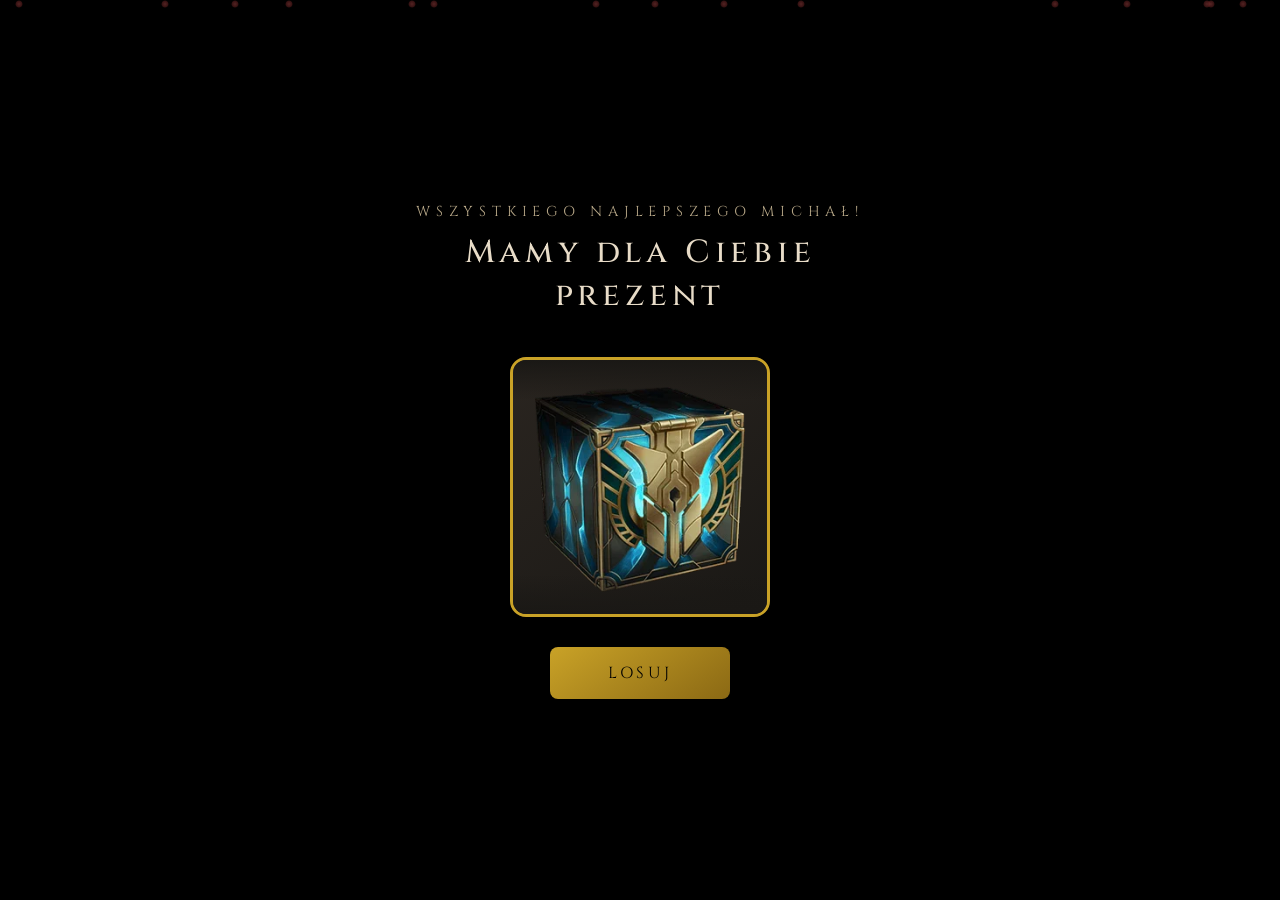
<file: prezent-dla-harsaya/index.html>
<!DOCTYPE html>
<html lang="en">
<head>
  <meta charset="UTF-8">
  <meta name="viewport" content="width=device-width, initial-scale=1.0">
  <title>A Gift For You</title>
  <link href="https://fonts.googleapis.com/css2?family=Cinzel:wght@400;500;600&family=Raleway:wght@300;400&display=swap" rel="stylesheet">
  <style>
    * { margin: 0; padding: 0; box-sizing: border-box; }
    
    body {
      font-family: 'Raleway', sans-serif;
      background: #000;
      min-height: 100vh;
      display: flex;
      align-items: center;
      justify-content: center;
      padding: 20px;
      color: #d4c4a8;
      position: relative;
overflow-x: hidden;
    }
    
    .particles {
      position: fixed;
      top: 0;
      left: 0;
      width: 100%;
      height: 100%;
      pointer-events: none;
      overflow: hidden;
    }
    
    .petal {
      position: absolute;
      width: 8px;
      height: 8px;
      background: radial-gradient(ellipse at center, #8b3a3a 0%, #5c1f1f 50%, transparent 70%);
      border-radius: 50% 50% 50% 50% / 60% 60% 40% 40%;
      opacity: 0.6;
      animation: fall linear infinite;
    }
    
    .sparkle {
      position: absolute;
      width: 3px;
      height: 3px;
      background: #fff;
      border-radius: 50%;
      opacity: 0;
      animation: twinkle ease-in-out infinite;
    }
    
    @keyframes fall {
      0% { transform: translateY(-10vh) rotate(0deg); opacity: 0; }
      10% { opacity: 0.6; }
      90% { opacity: 0.6; }
      100% { transform: translateY(110vh) rotate(360deg); opacity: 0; }
    }
    
    @keyframes twinkle {
      0%, 100% { opacity: 0; }
      50% { opacity: 0.8; }
    }

    .container {
      max-width: 500px;
      text-align: center;
      position: relative;
      z-index: 1;
    }
    
    .title-small {
      font-family: 'Cinzel', serif;
      font-size: 0.9em;
      font-weight: 400;
      color: #b8a888;
      letter-spacing: 0.4em;
      text-transform: uppercase;
      margin-bottom: 10px;
      opacity: 0;
      animation: fadeIn 1s ease-out 0.3s forwards;
    }
    
    .title-main {
      font-family: 'Cinzel', serif;
      font-size: 2em;
      font-weight: 500;
      color: #e8dcc8;
      letter-spacing: 0.15em;
      margin-bottom: 40px;
      opacity: 0;
      animation: fadeIn 1s ease-out 0.6s forwards;
    }
    
    .slot-container {
      width: 260px;
      height: 260px;
      margin: 0 auto 30px;
      background: linear-gradient(145deg, #2a2520, #1a1815);
      border: 3px solid #c9a227;
      border-radius: 16px;
      overflow: hidden;
      position: relative;
      opacity: 0;
      animation: fadeIn 1s ease-out 1s forwards;
      z-index: 110;
    }
    
    .slot-container::before,
    .slot-container::after {
      content: '';
      position: absolute;
      left: 0;
      right: 0;
      height: 40px;
      z-index: 10;
      pointer-events: none;
    }
    
    .slot-container::before {
      top: 0;
      background: linear-gradient(to bottom, #1a1815 0%, transparent 100%);
    }
    
    .slot-container::after {
      bottom: 0;
      background: linear-gradient(to top, #1a1815 0%, transparent 100%);
    }
    
    .slot-window {
      display: flex;
      flex-direction: column;
      align-items: center;
      transition: transform 0.1s ease-out;
    }
    
    .slot-item {
      width: 260px;
      height: 260px;
      display: flex;
      align-items: center;
      justify-content: center;
      flex-shrink: 0;
      font-size: 5em;
    }
    
    .slot-item img {
      width: 210px;
      height: 210px;
      object-fit: contain;
    }
    
    .slot-item.reveal-item {
      opacity: 0;
      animation: revealFadeIn 5s ease-out forwards;
    }
    
    @keyframes revealFadeIn {
      0% { opacity: 0; }
      90% { opacity: 0.7; }
      100% { opacity: 1; }
    }
    
    .spin-button {
      font-family: 'Cinzel', serif;
      font-size: 1em;
      padding: 15px 0;
      width: 180px;
      background: linear-gradient(145deg, #c9a227, #8b6914);
      border: none;
      border-radius: 8px;
      color: #000;
      cursor: pointer;
      letter-spacing: 0.2em;
      text-transform: uppercase;
      opacity: 0;
      animation: fadeIn 1s ease-out 1.3s forwards, btnGlow 2s ease-in-out 2s infinite;
      transition: transform 0.2s;
    }
    
    .spin-button:hover {
      transform: scale(1.05);
    }
    
    .spin-button:disabled {
      cursor: not-allowed;
    }
    
    @keyframes btnGlow {
      0%, 100% { box-shadow: 0 0 15px rgba(201, 162, 39, 0.4); }
      50% { box-shadow: 0 0 30px rgba(201, 162, 39, 0.8); }
    }
    
    @keyframes fadeIn {
      from { opacity: 0; transform: translateY(10px); }
      to { opacity: 1; transform: translateY(0); }
    }
    
    .slot-container.legendary {
      animation: legendaryGlow 1.5s ease-in-out infinite;
      border-color: #ff9500;
      opacity: 1;
    }
    
    @keyframes legendaryGlow {
      0%, 100% { box-shadow: 0 0 20px rgba(255, 149, 0, 0.5); }
      50% { box-shadow: 0 0 60px rgba(255, 149, 0, 1), 0 0 100px rgba(255, 149, 0, 0.5); }
    }
    
    .light-burst {
      position: fixed;
      top: 50%;
      left: 50%;
      width: 10px;
      height: 10px;
      background: radial-gradient(circle, #fff 0%, #ff9500 30%, transparent 70%);
      border-radius: 50%;
      transform: translate(-50%, -50%) scale(0);
      pointer-events: none;
      z-index: 100;
    }
    
    .light-burst.active {
      animation: burst 0.4s ease-out forwards;
    }
    
    @keyframes burst {
      0% { transform: translate(-50%, -50%) scale(0); opacity: 1; }
      30% { opacity: 1; }
      100% { transform: translate(-50%, -50%) scale(150); opacity: 0; }
    }
    
    .pre-reveal {
      display: flex;
      flex-direction: column;
      align-items: center;
    }
    
    .post-reveal {
      display: none;
      opacity: 0;
    }
    
    .post-reveal.visible {
      display: block;
      animation: revealContent 1s ease-out forwards;
    }
    
    @keyframes revealContent {
      from { opacity: 0; transform: translateY(30px); }
      to { opacity: 1; transform: translateY(0); }
    }
    
    .rarity-banner {
      font-family: 'Cinzel', serif;
      font-size: 1.2em;
      color: #ff9500;
      letter-spacing: 0.3em;
      text-transform: uppercase;
      margin-bottom: 20px;
      text-shadow: 0 0 20px rgba(255, 149, 0, 0.5);
      animation: rarityPulse 1s ease-in-out infinite;
    }
    
    @keyframes rarityPulse {
      0%, 100% { opacity: 0.8; }
      50% { opacity: 1; }
    }
    
    .gift-box {
      background: rgba(20, 18, 15, 0.8);
      border: 1px solid rgba(255, 149, 0, 0.3);
      border-radius: 4px;
      padding: 35px;
      margin: 25px 0;
    }
    
    .product-image {
      width: 100%;
      max-width: 300px;
      margin-bottom: 25px;
    }
    
    .gift-subtitle {
      font-family: 'Cinzel', serif;
      font-size: 0.85em;
      color: #a89878;
      margin-bottom: 20px;
      font-weight: 400;
      letter-spacing: 0.2em;
      text-transform: uppercase;
    }
    
    .arriving {
      border-top: 1px solid rgba(180, 160, 120, 0.15);
      padding-top: 20px;
      margin-top: 20px;
    }
    
    .arriving-label {
      font-family: 'Cinzel', serif;
      font-size: 0.7em;
      text-transform: uppercase;
      letter-spacing: 0.3em;
      color: #706850;
      margin-bottom: 8px;
    }
    
    .arriving-date {
      font-family: 'Cinzel', serif;
      font-size: 1.3em;
      color: #c9a227;
      letter-spacing: 0.1em;
    }
    
    .message {
      margin-top: 30px;
      padding: 25px;
    }
    
    .message p {
      font-style: italic;
      line-height: 1.9;
      color: #a89878;
      font-weight: 300;
    }
    
    .signature {
      margin-top: 20px;
      color: #c9a227;
      font-family: 'Cinzel', serif;
      font-size: 1em;
      letter-spacing: 0.15em;
    }
    
    .celebration {
      position: fixed;
      top: 0;
      left: 0;
      width: 100%;
      height: 100%;
      pointer-events: none;
      z-index: 50;
      display: none;
    }
    
    .celebration.active {
      display: block;
    }
    
    .confetti {
      position: absolute;
      opacity: 0;
    }
    
    @keyframes confettiFall {
      0% { transform: translateY(-20vh) rotate(0deg); opacity: 1; }
      100% { transform: translateY(110vh) rotate(720deg); opacity: 0.5; }
    }
    
    @media (max-width: 600px) {
      .title-small {
        font-size: 0.75em;
        letter-spacing: 0.3em;
      }
      
      .title-main {
        font-size: 1.5em;
        margin-bottom: 30px;
      }
      
      .slot-container {
        width: 75vw;
        height: 75vw;
      }

      .slot-item {
        width: 75vw;
        height: 75vw;
      }

      .slot-item img {
        width: 60vw;
        height: 60vw;
      }
      
      .spin-button {
        padding: 12px 30px;
        font-size: 0.9em;
      }
      
      .gift-box {
        padding: 25px 20px;
      }
      
      .product-image {
        max-width: 220px;
      }
      
      .gift-subtitle {
        font-size: 0.75em;
        letter-spacing: 0.15em;
      }
      
      .message {
        padding: 20px 15px;
      }
      
      .message p {
        font-size: 0.9em;
        line-height: 1.7;
      }
    }
  </style>
</head>
<body>
  <div class="light-burst" id="lightBurst"></div>
  <div class="particles" id="particles"></div>
  <div class="celebration" id="celebration"></div>
  
  <div class="container">
    <div class="pre-reveal" id="preReveal">
      <div class="title-small">Wszystkiego Najlepszego Michał!</div>
      <div class="title-main">Mamy dla Ciebie prezent</div>
      
      <div class="slot-container" id="slotContainer">
        <div class="slot-window" id="slotWindow">
          <div class="slot-item">
            <img src="images/League-of-Legends-Hextech-Crafting.webp" alt="box" />
          </div>
        </div>
      </div>
      
      <button class="spin-button" id="spinButton">Losuj</button>
    </div>
    
    <div class="post-reveal" id="postReveal">
      <div class="title-small">Wszystkiego Najlepszego Michał!</div>
      <div class="rarity-banner">★ Legendarny ★</div>
      
      <div class="gift-box">
        <img src="images/box.png" alt="Clair Obscur: Expedition 33 Vinyl Boxset" class="product-image">
        <div class="gift-subtitle">Exclusive Edition X6LP Boxset</div>
        <div class="arriving">
          <div class="arriving-label">Pre-Order · Shipping</div>
          <div class="arriving-date">July 2026</div>
        </div>
      </div>
      
      <div class="message">
        <p>Żebyś miał co kręcić na nowym gramofonie.</p>
        <div class="signature">— Od znajomych</div>
      </div>
    </div>
  </div>
  
  <script>
    const slotContainer = document.getElementById('slotContainer');
    const slotWindow = document.getElementById('slotWindow');
    const spinButton = document.getElementById('spinButton');
    const preReveal = document.getElementById('preReveal');
    const postReveal = document.getElementById('postReveal');
    const lightBurst = document.getElementById('lightBurst');
    const celebration = document.getElementById('celebration');
    
    const rarityColors = {
      common: '#888888',
      rare: '#4a90d9',
      epic: '#a855f7',
      legendary: '#ff9500'
    };
    const box = "images/League-of-Legends-Hextech-Crafting.webp"
    const fakeGifts = [
      { src: 'images/toilet-paper.jpg', rarity: 'epic' },
      { src: 'images/socks.jpg', rarity: 'common' },
      { src: 'images/toothbrush.jpg', rarity: 'rare' },
      { src: 'images/warka.jpg', rarity: 'epic' },
      { src: 'images/masc.jpg', rarity: 'rare' },
      { src: 'images/cegla.jpg', rarity: 'common' },
      { src: 'images/przepychaczka.jpg', rarity: 'common' }
    ];
    const finalGift = { src: 'images/expedition33-icon.png', rarity: 'legendary' };
    
    let isSpinning = false;
    
    function createConfetti() {
      celebration.classList.add('active');
      const colors = ['#ff9500', '#ffd700', '#c9a227', '#fff', '#ffcc00'];
      
      for (let i = 0; i < 60; i++) {
        const confetti = document.createElement('div');
        confetti.className = 'confetti';
        confetti.style.left = Math.random() * 100 + '%';
        confetti.style.background = colors[Math.floor(Math.random() * colors.length)];
        confetti.style.borderRadius = Math.random() > 0.5 ? '50%' : '2px';
        confetti.style.width = (5 + Math.random() * 10) + 'px';
        confetti.style.height = (5 + Math.random() * 10) + 'px';
        confetti.style.animation = `confettiFall ${2 + Math.random() * 2}s ease-out ${Math.random() * 0.5}s forwards`;
        celebration.appendChild(confetti);
      }
    }
    
    function spin() {
      if (isSpinning) return;
      isSpinning = true;
      spinButton.style.opacity = '0.5';
      spinButton.disabled = true;
      spinButton.textContent = 'Losuję...';
      
      let spins = 0;
      let currentDelay = 80;
      
      // Shuffle and repeat to fill spins
      const spinSequence = [
        ...[...fakeGifts].sort(() => Math.random() - 0.5),
        ...[...fakeGifts].sort(() => Math.random() - 0.5),
        ...[...fakeGifts].sort(() => Math.random() - 0.5),
        ...[...fakeGifts].sort(() => Math.random() - 0.5),
        ...[...fakeGifts].sort(() => Math.random() - 0.5)
      ];
      const totalSpins = spinSequence.length;
      
      function doSpin() {
        const currentGift = spinSequence[spins];
        
        slotContainer.style.borderColor = rarityColors[currentGift.rarity];
        slotWindow.innerHTML = `<div class="slot-item"><img src="${currentGift.src}" alt="gift"></div>`;
        
        spins++;
        
        if (spins < totalSpins) {
          const t = spins / totalSpins;
          currentDelay = 60 + Math.pow(t, 3) * 900;
          setTimeout(doSpin, currentDelay);
        } else {
          setTimeout(revealGift, 800);
        }
      }

      doSpin();
    }
    
    function revealGift() {
      slotContainer.style.borderColor = rarityColors[finalGift.rarity];
      slotWindow.innerHTML = `<div class="slot-item reveal-item"><img src="${finalGift.src}" alt="gift"></div>`;
      slotContainer.classList.add('legendary');
      createConfetti();
      spinButton.style.opacity = '1';
      spinButton.textContent = 'Odbierz';
      spinButton.disabled = false;
    }
    
    // Preload all images
    const allImages = [...fakeGifts.map(g => g.src), finalGift.src];
    allImages.forEach(src => {
      const img = new Image();
      img.src = src;
    });
    
    spinButton.addEventListener('click', () => {
      if (spinButton.textContent === 'Odbierz') {
        preReveal.style.display = 'none';
        postReveal.classList.add('visible');
      } else {
        spin();
      }
    });
    
    // Create background particles
    const particles = document.getElementById('particles');
    
    for (let i = 0; i < 15; i++) {
      const petal = document.createElement('div');
      petal.className = 'petal';
      petal.style.left = Math.random() * 100 + '%';
      petal.style.animationDuration = (8 + Math.random() * 8) + 's';
      petal.style.animationDelay = (Math.random() * 10) + 's';
      particles.appendChild(petal);
    }
    
    for (let i = 0; i < 25; i++) {
      const sparkle = document.createElement('div');
      sparkle.className = 'sparkle';
      sparkle.style.left = Math.random() * 100 + '%';
      sparkle.style.top = Math.random() * 100 + '%';
      sparkle.style.animationDuration = (2 + Math.random() * 3) + 's';
      sparkle.style.animationDelay = (Math.random() * 5) + 's';
      particles.appendChild(sparkle);
    }
  </script>
</body>
</html>
</file>
